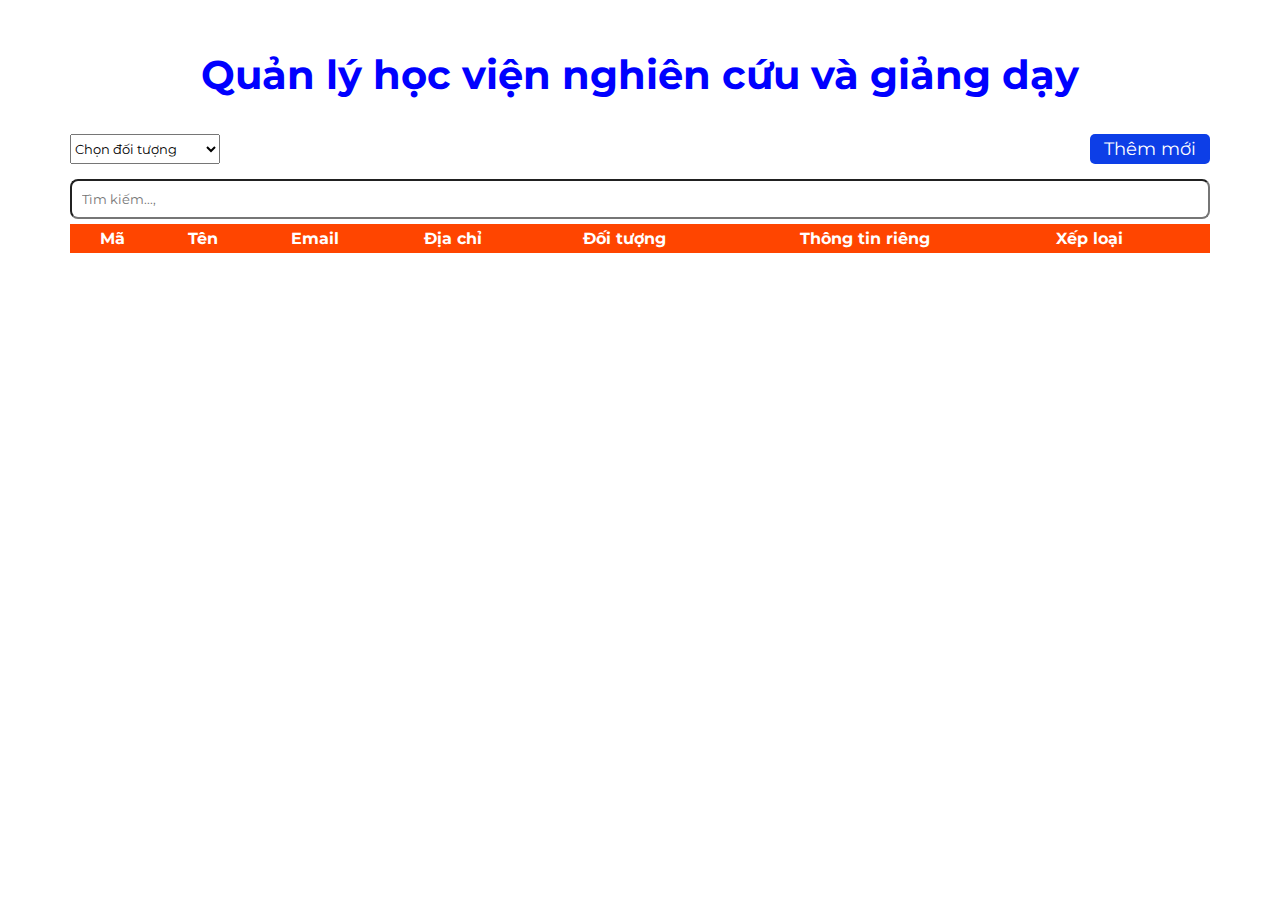
<file: index.html>
<!DOCTYPE html>
<html lang="en">
  <head>
    <title>Academy</title>
    <!-- Required meta tags -->
    <meta charset="utf-8" />
    <meta
      name="viewport"
      content="width=device-width, initial-scale=1, shrink-to-fit=no"
    />
    <!-- GG font -->
    <link rel="preconnect" href="https://fonts.googleapis.com" />
    <link rel="preconnect" href="https://fonts.gstatic.com" crossorigin />
    <link
      href="https://fonts.googleapis.com/css2?family=Montserrat:wght@300;400;500;600;700&display=swap"
      rel="stylesheet"
    />

    <!-- FontAwesome 6.2.0 CSS -->
    <link
      rel="stylesheet"
      href="https://cdnjs.cloudflare.com/ajax/libs/font-awesome/6.2.0/css/all.min.css"
      integrity="sha512-xh6O/CkQoPOWDdYTDqeRdPCVd1SpvCA9XXcUnZS2FmJNp1coAFzvtCN9BmamE+4aHK8yyUHUSCcJHgXloTyT2A=="
      crossorigin="anonymous"
      referrerpolicy="no-referrer"
    />

    <link rel="stylesheet" href="./css/style.css" />
  </head>

  <body>
    <header>
      <div class="container">
        <div class="headerContent">
          <div class="headerLogo">
            <a href="#">Quản lý học viện nghiên cứu và giảng dạy</a>
          </div>

          <div
            style="
              display: flex;
              justify-content: space-between;
              padding: 15px 0;
            "
          >
            <div class="sort">
              <select name="" id="sortDoiTuong"></select>
            </div>
            <div class="headerBtn">
              <button type="button" id="themMoi" class="btn btn-success">
                Thêm mới
              </button>
            </div>
          </div>
          <div class="search">
            <input type="text" placeholder="Tìm kiếm...," id="timKiem" />
          </div>
        </div>
      </div>
    </header>
    <main>
      <div id="overlay" class="overlay none"></div>

      <div class="container">
        <div id="formContent" class="formContent">
          <i class="fa-solid fa-xmark" id="closer"></i>
          <form action="" id="myForm">
            <div id="person">
              <div class="formItem">
                <i id="tbIconMa" class="fa-solid fa-qrcode"></i>
                <input
                  type="text"
                  id="ma"
                  placeholder="Mã"
                  onchange="checkMa('ma', 'checkMa')"
                />
              </div>
              <span class="checkValid" id="checkMa"></span>

              <div class="formItem">
                <i id="tbIconTen" class="fa-solid fa-user"></i>
                <input
                  type="text"
                  id="ten"
                  placeholder="Tên"
                  onchange="checkTen('ten', 'checkTen')"
                />
              </div>
              <span class="checkValid" id="checkTen"></span>

              <div class="formItem">
                <i id="tbIconEmail" class="fa-solid fa-at"></i>
                <input
                  type="email"
                  id="email"
                  placeholder="Email"
                  onchange="checkEmail('email', 'checkEmail')"
                />
              </div>
              <span class="checkValid" id="checkEmail"></span>

              <div class="formItem">
                <i id="tbIconDiaChi" class="fa-solid fa-location-dot"></i>
                <input
                  type="text"
                  id="diaChi"
                  placeholder="Địa chỉ"
                  onchange="checkDiaChi('diaChi', 'checkDiaChi')"
                />
              </div>
              <span class="checkValid" id="checkDiaChi"></span>

              <div class="formItem select">
                <i id="tbIconDoiTuong" class="fa-solid fa-user-group"></i>
                <select
                  id="doiTuong"
                  onchange="checkDoiTuong('doiTuong', 'checkDoiTuong')"
                >
                  <option value="">Chọn đối tượng</option>
                  <option value="sinh viên">Sinh viên</option>
                  <option value="nhân viên">Nhân viên</option>
                  <option value="khách hàng">Khách hàng</option>
                </select>
              </div>
              <span class="checkValid" id="checkDoiTuong"></span>
            </div>

            <div id="sinhVien" class="none">
              <div class="formItem">
                <i id="tbIconToan" class="fa-solid fa-square-root-variable"></i>
                <input
                  type="text"
                  id="toan"
                  placeholder="Điểm toán"
                  onchange="checkDiem('toan', 'checkDiemToan')"
                />
              </div>
              <span class="checkValid" id="checkDiemToan"></span>

              <div class="formItem">
                <i id="tbIconLy" class="fa-solid fa-tractor"></i>
                <input
                  type="text"
                  id="ly"
                  placeholder="Điểm lý"
                  onchange="checkDiem('ly', 'checkDiemLy')"
                />
              </div>
              <span class="checkValid" id="checkDiemLy"></span>

              <div class="formItem">
                <i id="tbIconHoa" class="fa-solid fa-flask-vial"></i>
                <input
                  type="text"
                  id="hoa"
                  placeholder="Điểm hóa"
                  onchange="checkDiem('hoa', 'checkDiemHoa')"
                />
              </div>
              <span class="checkValid" id="checkDiemHoa"></span>
            </div>
            <div id="nhanVien" class="none">
              <div class="formItem">
                <i id="tbIconNgayLam" class="fa-solid fa-calendar-days"></i>
                <input
                  type="text"
                  id="soNgayLam"
                  placeholder="Số ngày làm"
                  onchange="checkSoNgayLam('soNgayLam', 'checkSoNgayLam')"
                />
              </div>
              <span class="checkValid" id="checkSoNgayLam"></span>

              <div class="formItem">
                <i
                  id="tbIconTienLuong"
                  class="fa-solid fa-hand-holding-dollar"
                ></i>
                <input
                  type="text"
                  id="luongNgay"
                  placeholder="Tiền lương mỗi ngày"
                  onchange="checkTienLuong('luongNgay', 'checkLuongNgay')"
                />
              </div>
              <span class="checkValid" id="checkLuongNgay"></span>
            </div>
            <div id="khachHang" class="none">
              <div class="formItem">
                <i id="tbIconTenCty" class="fa-solid fa-building"></i>
                <input
                  type="text"
                  id="tenCty"
                  placeholder="Tên công ty"
                  onchange="checkTen('tenCty', 'checkTenCTy')"
                />
              </div>
              <span class="checkValid" id="checkTenCTy"></span>

              <div class="formItem">
                <i class="fa-solid fa-file-invoice-dollar"></i>
                <input
                  type="text"
                  id="giaTriHd"
                  placeholder="Giá trị hóa đơn"
                  onchange="checkTienLuong('giaTriHd', 'checkGiaTriHd')"
                />
              </div>
              <span class="checkValid" id="checkGiaTriHd"></span>
            </div>
            <div class="formBtn">
              <button type="button" id="luuDoiTuongMoi">Thêm</button>
              <button type="button" id="capNhatDoiTuong" class="none">
                Cập nhật
              </button>
              <span id="ketQua"></span>
            </div>
          </form>
        </div>
        <div class="tableContent">
          <table>
            <tr>
              <th>Mã</th>
              <th>Tên</th>
              <th>Email</th>
              <th>Địa chỉ</th>
              <th>Đối tượng</th>
              <th>Thông tin riêng</th>
              <th>Xếp loại</th>
              <th><i class="fa-solid fa-gear"></i></th>
            </tr>
            <tbody id="tBody">
              <!-- <tr>
                <td class="code">gh1</td>
                <td class="text">lam diem kieu</td>
                <td>kieulam63@gmail.com</td>
                <td class="text">120 cao thang quan 3 thành pho ho chi minh</td>
                <td class="text">nhan vien xuat sac</td>
                <td class="text">ten cong ty: apec home</td>
                <td>xóa/sua</td>
              </tr>
              <tr>
                <td>

                </td>
                <td></td>
                <td></td>
                <td></td>
                <td></td>
                <td></td>
                <td></td>
              </tr> -->
            </tbody>
          </table>
        </div>
      </div>
    </main>
    <footer>
      <!-- place footer here -->
    </footer>

    <script type="module" src="./js/index.js"></script>
  </body>
</html>
</file>
<file: css/style.css>
* {
  margin: 0;
  padding: 0;
  box-sizing: border-box;
  font-family: "Montserrat", sans-serif;
}

.none {
  display: none;
}

.transform0 {
  transform: translate(-50%, -300px) !important;
  transition: all 0.5s;
}

.overlay {
  position: absolute;
  top: 0;
  right: 0;
  left: 0;
  bottom: 0;
  background-color: rgba(0, 0, 0, 0.427);
  z-index: 1;
}

.text {
  text-transform: capitalize;
}

.code {
  text-transform: uppercase;
}

.container {
  max-width: 1140px;
  margin: 0 auto;
}

header .headerContent {
  /* display: flex;
    justify-content: space-between;
    align-items: center; */
  /* padding: 30px; */
  padding-top: 50px;
}
header .headerContent .headerLogo {
  transition: all 0.7s;
  text-align: center;
  padding-bottom: 20px;
}
header .headerContent .headerLogo a {
  text-decoration: none;
  color: blue;
  font-size: 40px;
  font-weight: bold;
}
/* header .headerContent .headerLogo:hover {
    transform: scale(1.5);
  } */
header .headerContent .search {
  padding-bottom: 5px;
}
header .headerContent .search input {
  height: 40px;
  width: 100%;
  padding: 0 10px;
  border-radius: 8px;
}
header .headerContent .search i {
  color: orangered;
  cursor: pointer;
}
header .headerContent .sort select {
  height: 30px;
  width: 150px;
}
header .headerContent .headerBtn button {
  width: 120px;
  height: 30px;
  background-color: #0d3ee7;
  color: white;
  border-radius: 5px;
  border: none;
  cursor: pointer;
  font-size: 18px;
  transition: all 0.5s;
}
header .headerContent .headerBtn button:hover {
  background-color: crimson;
}

main .formContent {
  width: 500px;
  padding: 20px;
  box-shadow: rgba(0, 0, 0, 0.24) 0px 3px 8px;
  transition: all 0.5s;
  position: absolute;
  top: 50%;
  left: 50%;
  transform: translate(-50%, -300%);
  z-index: 2;
  background-color: white;
}
main .formContent #closer {
  position: absolute;
  top: 8px;
  right: 8px;
  color: #eb1919;
  cursor: pointer;
}
main .formContent #myForm {
  width: 100%;
  padding: 10px;
  border: 1px solid black;
  border-radius: 10px;
  margin: 0 auto;
}
main .formContent #myForm .formItem {
  display: flex;
  justify-content: space-between;
  align-items: center;
  border-bottom: 1px solid silver;
  margin-top: 10px;
}
main .formContent #myForm .formItem input {
  margin-left: 5px;
  width: 100%;
  height: 30px;
  border: none;
  outline: none;
  padding: 0 5px;
  border-left: 2px solid transparent;
}
main .formContent #myForm .formItem input:focus {
  border-left: 2px solid orangered;
}
main .formContent #myForm .formItem select {
  width: 100%;
  height: 25px;
  border: none;
  outline: none;
}
main .formContent #myForm span {
  display: block;
  color: red;
}
main .formContent #myForm .formBtn {
  margin-top: 20px;
  display: flex;
  justify-content: space-between;
  align-items: center;
}
main .formContent #myForm .formBtn button {
  padding: 7px 20px;
  font-size: 16px;
  background-color: #0d3ee7;
  color: white;
  border: none;
  border-radius: 5px;
  cursor: pointer;
  transition: all 0.5s;
}
main .formContent #myForm .formBtn button:hover {
  background-color: crimson;
}
main .formContent #myForm .formBtn #ketQua {
  color: orangered;
  display: block;
  text-align: center;
  width: 300px;
  font-size: 18px;
  font-weight: bold;
}
main .tableContent table {
  width: 100%;
  border-collapse: collapse;
  margin: 0 auto;
}
main .tableContent table tr:nth-child(even) {
  background-color: rgba(255, 68, 0, 0.158);
}
main .tableContent table tr th {
  padding: 5px 10px;
  background-color: orangered;
  color: white;
}
main .tableContent table tr td {
  padding: 5px 10px;
}
main .tableContent table tr td:last-child {
  text-align: center;
}
main .tableContent table tr td:last-child button {
  background-color: transparent;
  border: none;
  color: #262231;
  font-size: 18px;
  margin: 5px;
  cursor: pointer;
}
</file>
